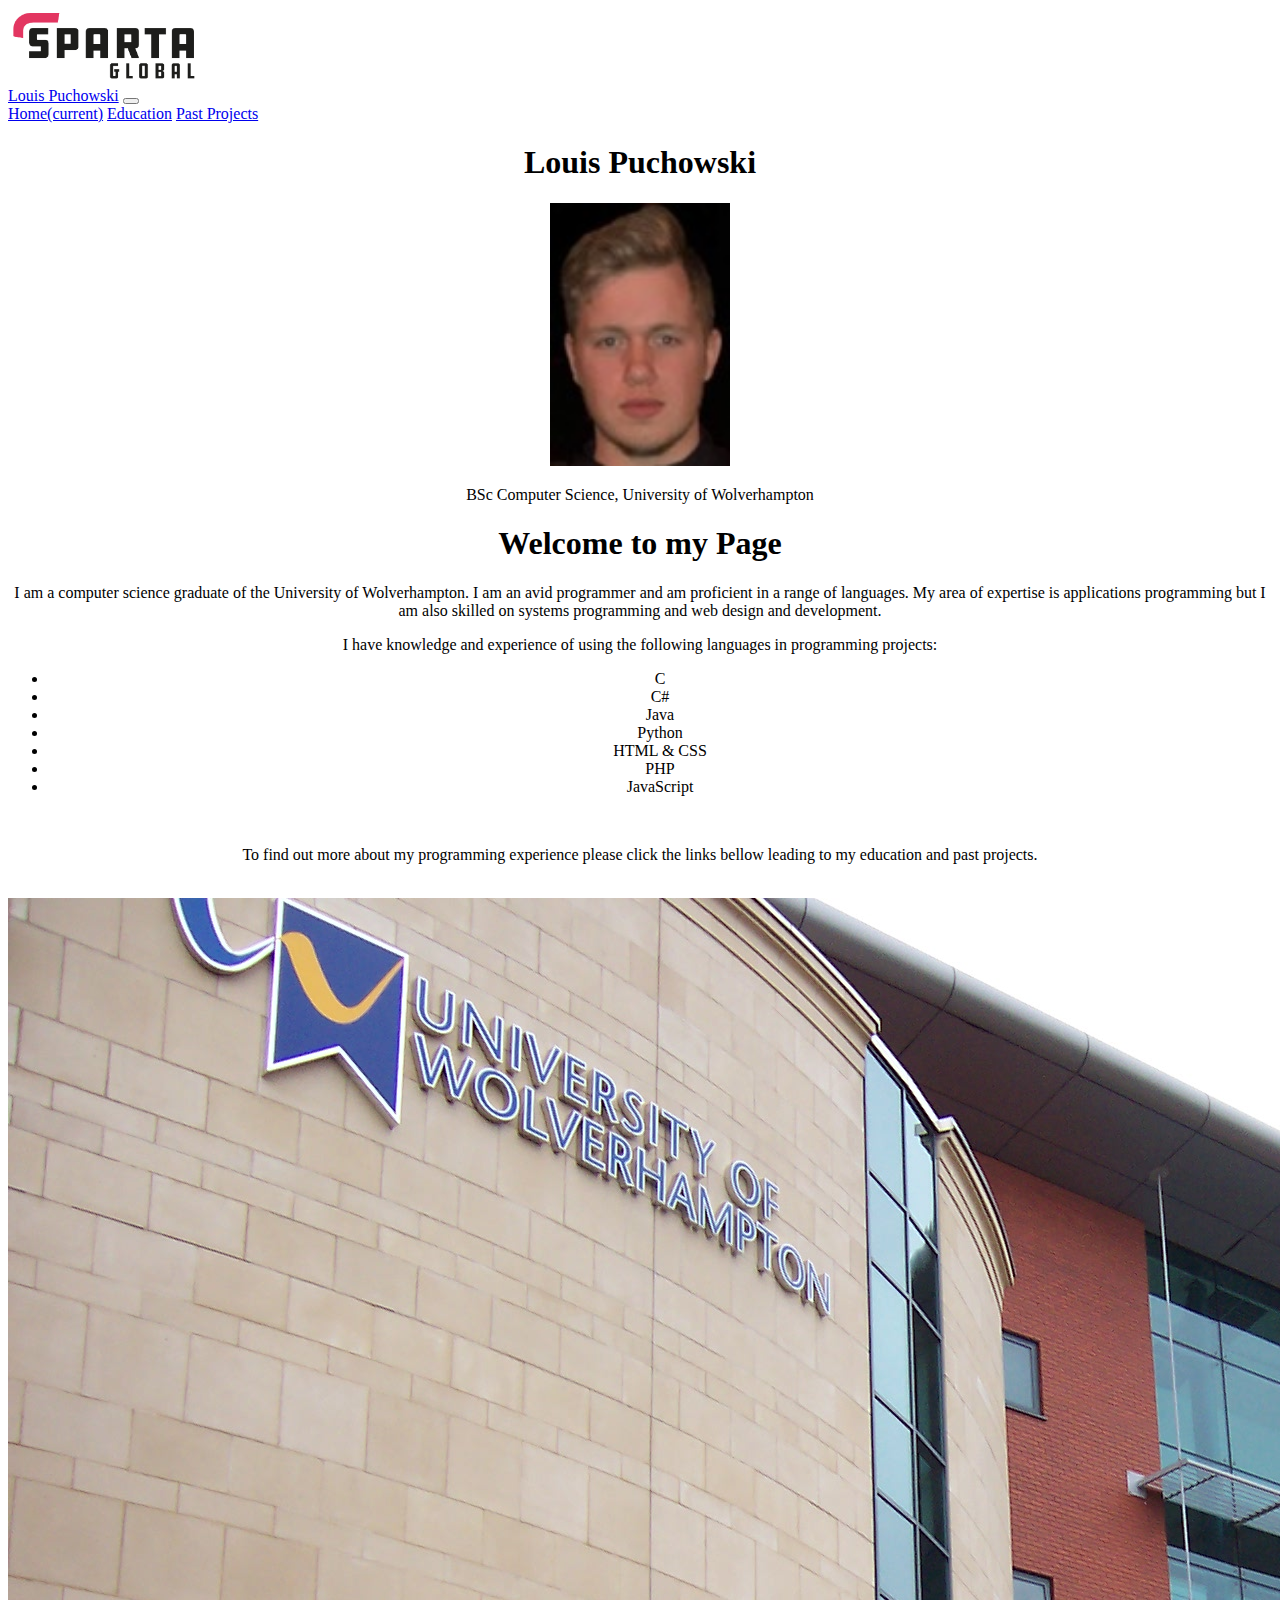
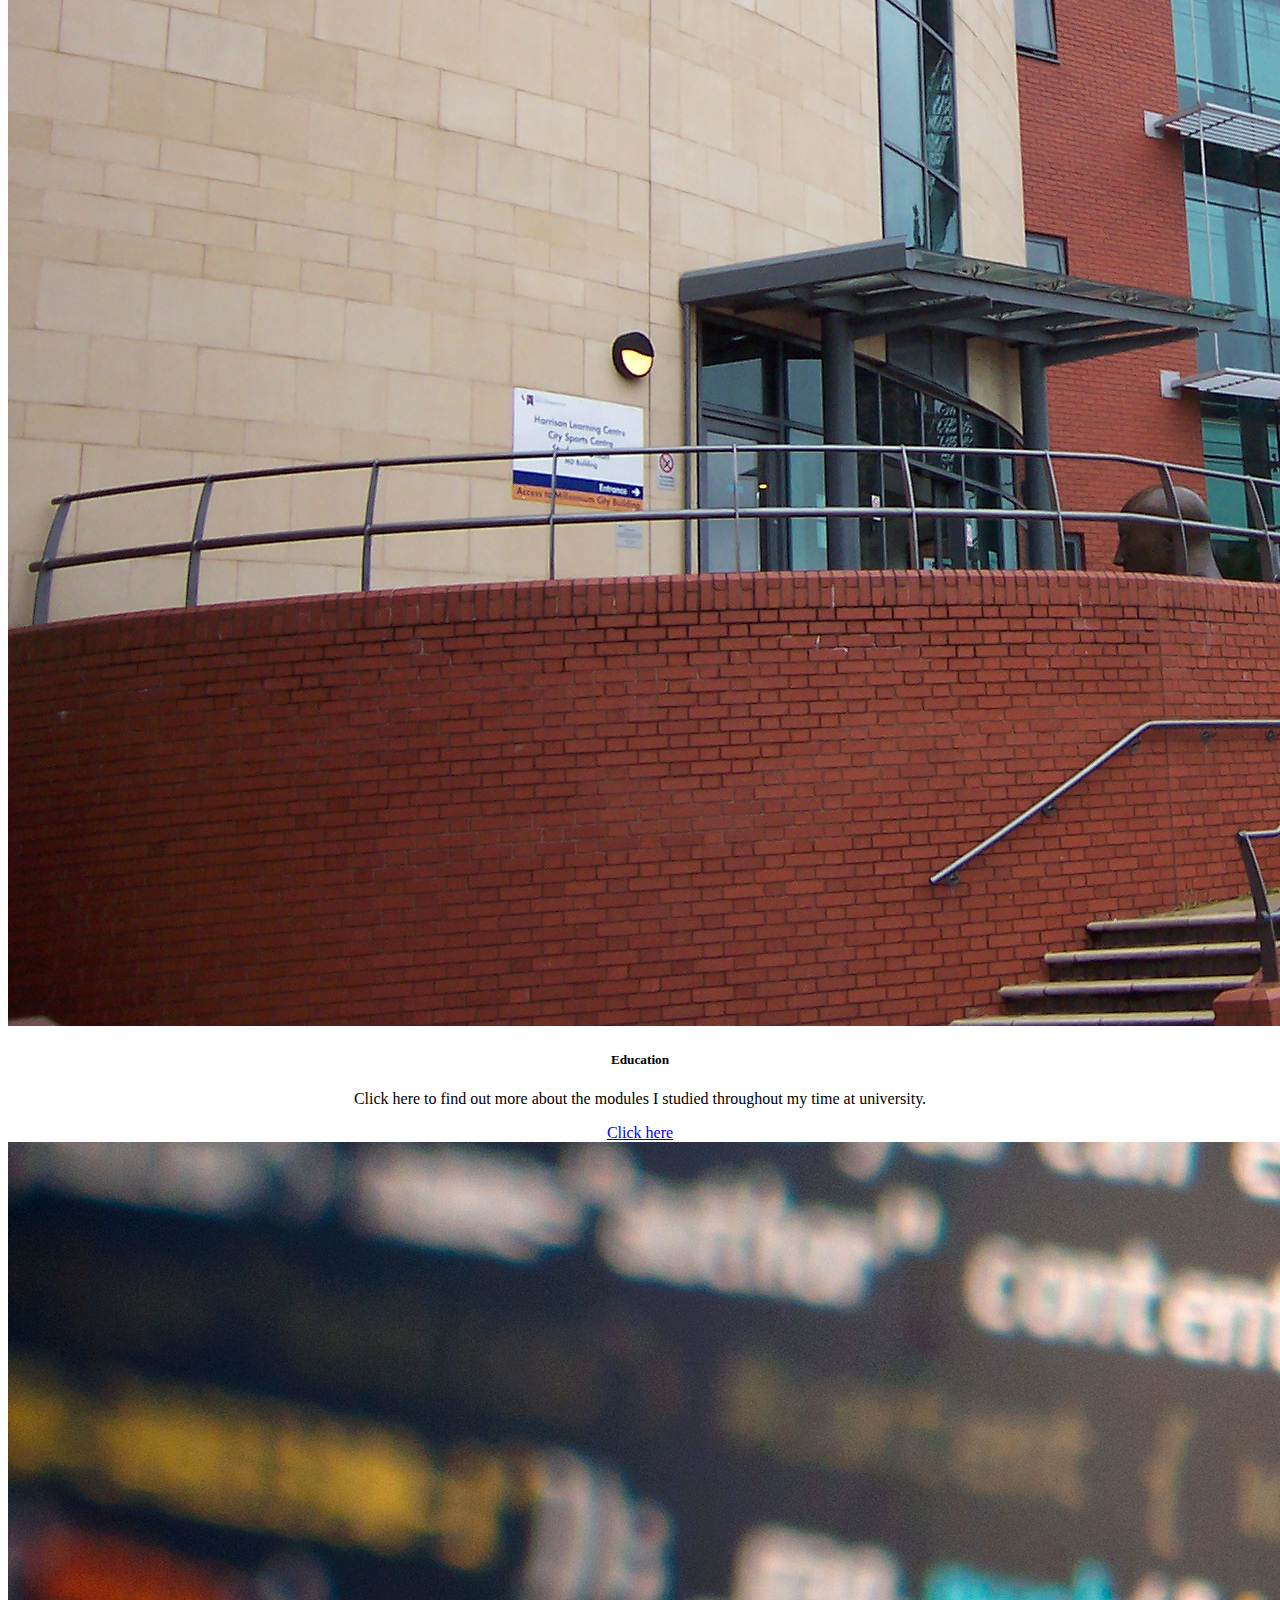
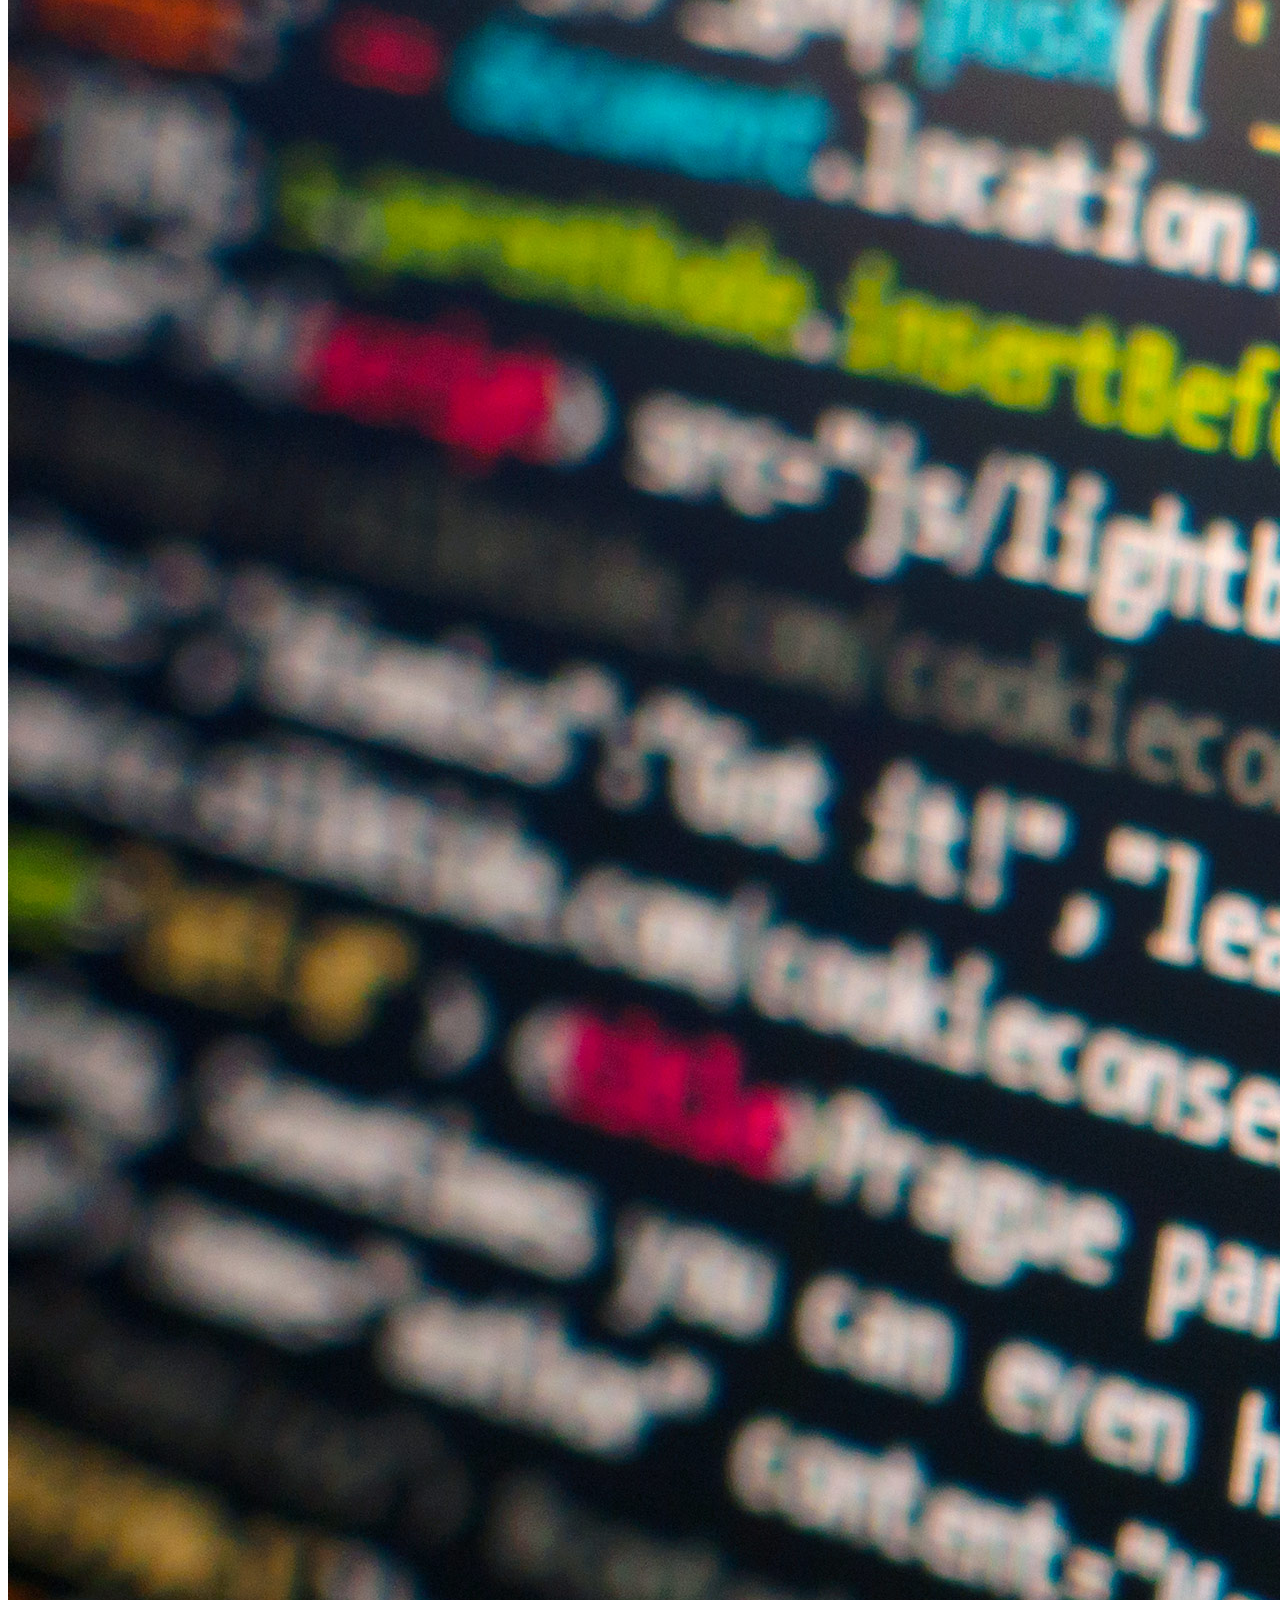
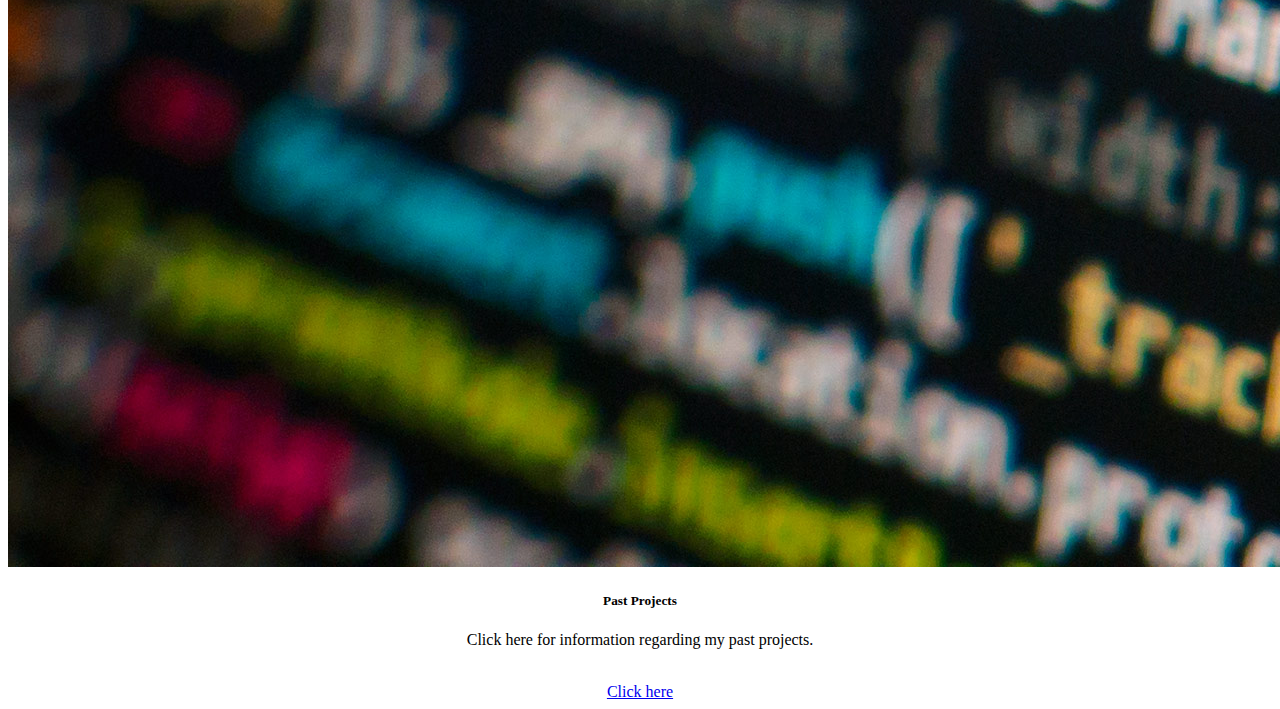
<file: index.html>
<!DOCTYPE html>
<html lang="en" dir="ltr">
  <head>
    <meta charset="utf-8">
    <title>Home</title>
    <link rel="stylesheet" href="https://stackpath.bootstrapcdn.com/bootstrap/4.1.3/css/bootstrap.min.css" integrity="sha384-MCw98/SFnGE8fJT3GXwEOngsV7Zt27NXFoaoApmYm81iuXoPkFOJwJ8ERdknLPMO" crossorigin="anonymous">
    <link rel="stylesheet" href="css/style.css">
  </head>
  <body>

    <img class="logo" src="images/logo.jpg" alt="Logo">
    <nav class="navbar navbar-expand-lg navbar-light bg-light">
      <a class="navbar-brand" href="index.html">Louis Puchowski</a>
      <button class="navbar-toggler" type="button" data-toggle="collapse" data-target="#navbarNavAltMarkup" aria-controls="navbarNavAltMarkup" aria-expanded="false" aria-label="Toggle navigation">
        <span class="navbar-toggler-icon"></span>
      </button>
      <div class="collapse navbar-collapse" id="navbarNavAltMarkup">
        <div class="navbar-nav">
          <a class="nav-item nav-link active" href="index.html">Home<span class="sr-only">(current)</span></a>
          <a class="nav-item nav-link" href="education.html">Education</a>
          <a class="nav-item nav-link" href="past-projects.html">Past Projects</a>
        </div>
      </div>
    </nav>

    <div class="container">

      <div class="jumbotron jumbotron-fluid">
        <div class="container">
          <div class="jumbo">
            <h1 class="display-4">Louis Puchowski</h1>
            <img class="louis" src="images/Louis.jpg" alt="Louis">
            <p class="lead">BSc Computer Science, University of Wolverhampton</p>
            <div class="page-header">
              <h1>Welcome to my Page</h1>
            </div>
            <p class="lead">I am a computer science graduate of the University of Wolverhampton. I am an avid programmer and am proficient in a range of languages. My area of expertise is applications programming but I am also skilled on systems programming and web design and development.</p>
            <p class="lead">I have knowledge and experience of using the following languages in programming projects:</p>
            <ul class="list-group">
              <li class="list-group-item">C</li>
              <li class="list-group-item">C#</li>
              <li class="list-group-item">Java</li>
              <li class="list-group-item">Python</li>
              <li class="list-group-item">HTML & CSS</li>
              <li class="list-group-item">PHP</li>
              <li class="list-group-item">JavaScript</li>
            </ul>
            <br>
            <p class="lead">To find out more about my programming experience please click the links bellow leading to my education and past projects.</p>
            <br>
            <div class="row">
              <div class="col-lg-6 col-sm-12 one">
                <div class="card">
                  <img class="card-img-top" src="images/UoW.jpg" alt="University of Wolverhampton">
                  <div class="card-body">
                    <h5 class="card-title">Education</h5>
                    <p class="card-text">Click here to find out more about the modules I studied throughout my time at university.</p>
                    <a href="education.html" class="btn btn-primary">Click here</a>
                  </div>
                </div>
              </div>
              <div class="col-lg-6 col-sm-12 two">
                <div class="card">
                  <img class="card-img-top" src="images/PastProjects.jpg" alt="Code Example">
                  <div class="card-body">
                    <h5 class="card-title">Past Projects</h5>
                    <p class="card-text">Click here for information regarding my past projects.</p><br>
                    <a href="past-projects.html" class="btn btn-primary">Click here</a>
                  </div>
                </div>
              </div>
            </div>
          </div>
        </div>
      </div>
    </div>

  </body>

  <script src="https://code.jquery.com/jquery-3.3.1.slim.min.js" integrity="sha384-q8i/X+965DzO0rT7abK41JStQIAqVgRVzpbzo5smXKp4YfRvH+8abtTE1Pi6jizo" crossorigin="anonymous"></script>
  <script src="https://cdnjs.cloudflare.com/ajax/libs/popper.js/1.14.3/umd/popper.min.js" integrity="sha384-ZMP7rVo3mIykV+2+9J3UJ46jBk0WLaUAdn689aCwoqbBJiSnjAK/l8WvCWPIPm49" crossorigin="anonymous"></script>
  <script src="https://stackpath.bootstrapcdn.com/bootstrap/4.1.3/js/bootstrap.min.js" integrity="sha384-ChfqqxuZUCnJSK3+MXmPNIyE6ZbWh2IMqE241rYiqJxyMiZ6OW/JmZQ5stwEULTy" crossorigin="anonymous"></script>
</html>
</file>
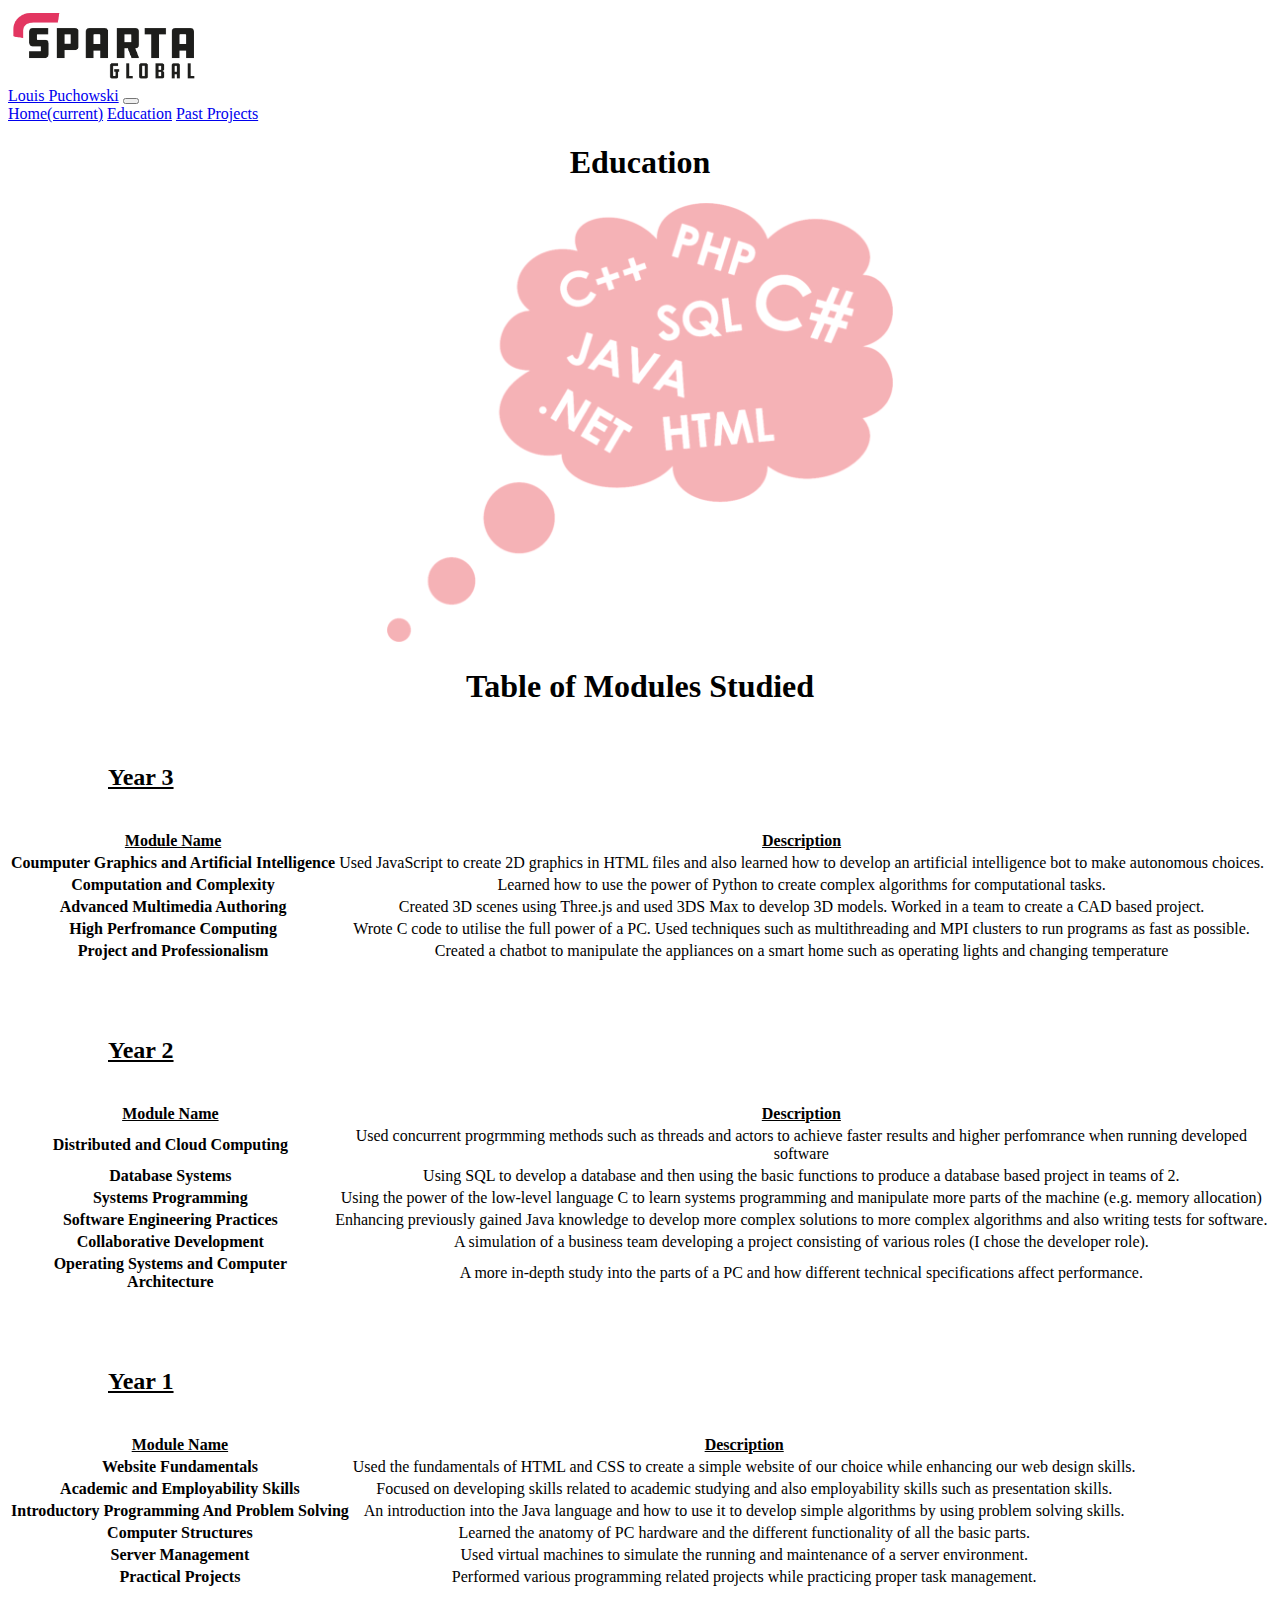
<file: education.html>
<!DOCTYPE html>
<html lang="en" dir="ltr">
  <head>
    <meta charset="utf-8">
    <title>Education</title>
    <link rel="stylesheet" href="https://stackpath.bootstrapcdn.com/bootstrap/4.1.3/css/bootstrap.min.css" integrity="sha384-MCw98/SFnGE8fJT3GXwEOngsV7Zt27NXFoaoApmYm81iuXoPkFOJwJ8ERdknLPMO" crossorigin="anonymous">
    <link rel="stylesheet" href="css/style.css">
  </head>
  <body>

    <img class="logo" src="images/logo.jpg" alt="Logo">
    <nav class="navbar navbar-expand-lg navbar-light bg-light">
      <a class="navbar-brand" href="index.html">Louis Puchowski</a>
      <button class="navbar-toggler" type="button" data-toggle="collapse" data-target="#navbarNavAltMarkup" aria-controls="navbarNavAltMarkup" aria-expanded="false" aria-label="Toggle navigation">
        <span class="navbar-toggler-icon"></span>
      </button>
      <div class="collapse navbar-collapse" id="navbarNavAltMarkup">
        <div class="navbar-nav">
          <a class="nav-item nav-link active" href="index.html">Home<span class="sr-only">(current)</span></a>
          <a class="nav-item nav-link" href="education.html">Education</a>
          <a class="nav-item nav-link" href="past-projects.html">Past Projects</a>
        </div>
      </div>
    </nav>

    <div class="container">

      <div class="jumbotron jumbotron-fluid">
        <div class="container">
          <h1 class="display-4">Education</h1>
          <img class="languages" src="images/languages.jpg" alt="Languages">

          <div class="page-header">
            <h1>Table of Modules Studied</h1>
          </div>
          <br>
          <div class="page-header">
            <h2><u>Year 3</u></h2>
          </div>
          <br>
          <table class="table table-striped">
            <thead>
              <tr>
                <th scope="col"><u>Module Name</u></th>
                <th scope="col"><u>Description</u></th>
              </tr>
            </thead>
            <tbody>
              <tr>
                <th scope="row">Coumputer Graphics and Artificial Intelligence</th>
                <td>Used JavaScript to create 2D graphics in HTML files and also learned how to develop an artificial intelligence bot to make autonomous choices.</td>
              </tr>
              <tr>
                <th scope="row">Computation and Complexity</th>
                <td>Learned how to use the power of Python to create complex algorithms for computational tasks.</td>
              </tr>
              <tr>
                <th scope="row">Advanced Multimedia Authoring</th>
                <td>Created 3D scenes using Three.js and used 3DS Max to develop 3D models. Worked in a team to create a CAD based project.</td>
              </tr>
              <tr>
                <th scope="row">High Perfromance Computing</th>
                <td>Wrote C code to utilise the full power of a PC. Used techniques such as multithreading and MPI clusters to run programs as fast as possible.</td>
              </tr>
              <tr>
                <th scope="row">Project and Professionalism</th>
                <td>Created a chatbot to manipulate the appliances on a smart home such as operating lights and changing temperature</td>
              </tr>
            </tbody>
          </table>
          <br><br><br>
          <div class="page-header">
            <h2><u>Year 2</u></h2>
          </div>
          <br>
          <table class="table table-striped">
            <thead>
              <tr>
                <th scope="col"><u>Module Name</u></th>
                <th scope="col"><u>Description</u></th>
              </tr>
            </thead>
            <tbody>
              <tr>
                <th scope="row">Distributed and Cloud Computing</th>
                <td>Used concurrent progrmming methods such as threads and actors to achieve faster results and higher perfomrance when running developed software</td>
              </tr>
              <tr>
                <th scope="row">Database Systems</th>
                <td>Using SQL to develop a database and then using the basic functions to produce a database based project in teams of 2.</td>
              </tr>
              <tr>
                <th scope="row">Systems Programming</th>
                <td>Using the power of the low-level language C to learn systems programming and manipulate more parts of the machine (e.g. memory allocation)</td>
              </tr>
              <tr>
                <th scope="row">Software Engineering Practices</th>
                <td>Enhancing previously gained Java knowledge to develop more complex solutions to more complex algorithms and also writing tests for software.</td>
              </tr>
              <tr>
                <th scope="row">Collaborative Development</th>
                <td>A simulation of a business team developing a project consisting of various roles (I chose the developer role).</td>
              </tr>
              <tr>
                <th scope="row">Operating Systems and Computer Architecture</th>
                <td>A more in-depth study into the parts of a PC and how different technical specifications affect performance.</td>
              </tr>
            </tbody>
          </table>
          <br><br><br>
          <div class="page-header">
            <h2><u>Year 1</u></h2>
          </div>
          <br>
          <table class="table table-striped">
            <thead>
              <tr>
                <th scope="col"><u>Module Name</u></th>
                <th scope="col"><u>Description</u></th>
              </tr>
            </thead>
            <tbody>
              <tr>
                <th scope="row">Website Fundamentals</th>
                <td>Used the fundamentals of HTML and CSS to create a simple website of our choice while enhancing our web design skills.</td>
              </tr>
              <tr>
                <th scope="row">Academic and Employability Skills</th>
                <td>Focused on developing skills related to academic studying and also employability skills such as presentation skills.</td>
              </tr>
              <tr>
                <th scope="row">Introductory Programming And Problem Solving</th>
                <td>An introduction into the Java language and how to use it to develop simple algorithms by using problem solving skills.</td>
              </tr>
              <tr>
                <th scope="row">Computer Structures</th>
                <td>Learned the anatomy of PC hardware and the different functionality of all the basic parts.</td>
              </tr>
              <tr>
                <th scope="row">Server Management</th>
                <td>Used virtual machines to simulate the running and maintenance of a server environment.</td>
              </tr>
              <tr>
                <th scope="row">Practical Projects</th>
                <td>Performed various programming related projects while practicing proper task management.</td>
              </tr>
            </tbody>
          </table>
        </div>
      </div>
    </div>

  </body>

  <script src="https://code.jquery.com/jquery-3.3.1.slim.min.js" integrity="sha384-q8i/X+965DzO0rT7abK41JStQIAqVgRVzpbzo5smXKp4YfRvH+8abtTE1Pi6jizo" crossorigin="anonymous"></script>
  <script src="https://cdnjs.cloudflare.com/ajax/libs/popper.js/1.14.3/umd/popper.min.js" integrity="sha384-ZMP7rVo3mIykV+2+9J3UJ46jBk0WLaUAdn689aCwoqbBJiSnjAK/l8WvCWPIPm49" crossorigin="anonymous"></script>
  <script src="https://stackpath.bootstrapcdn.com/bootstrap/4.1.3/js/bootstrap.min.js" integrity="sha384-ChfqqxuZUCnJSK3+MXmPNIyE6ZbWh2IMqE241rYiqJxyMiZ6OW/JmZQ5stwEULTy" crossorigin="anonymous"></script>
</html>
</file>
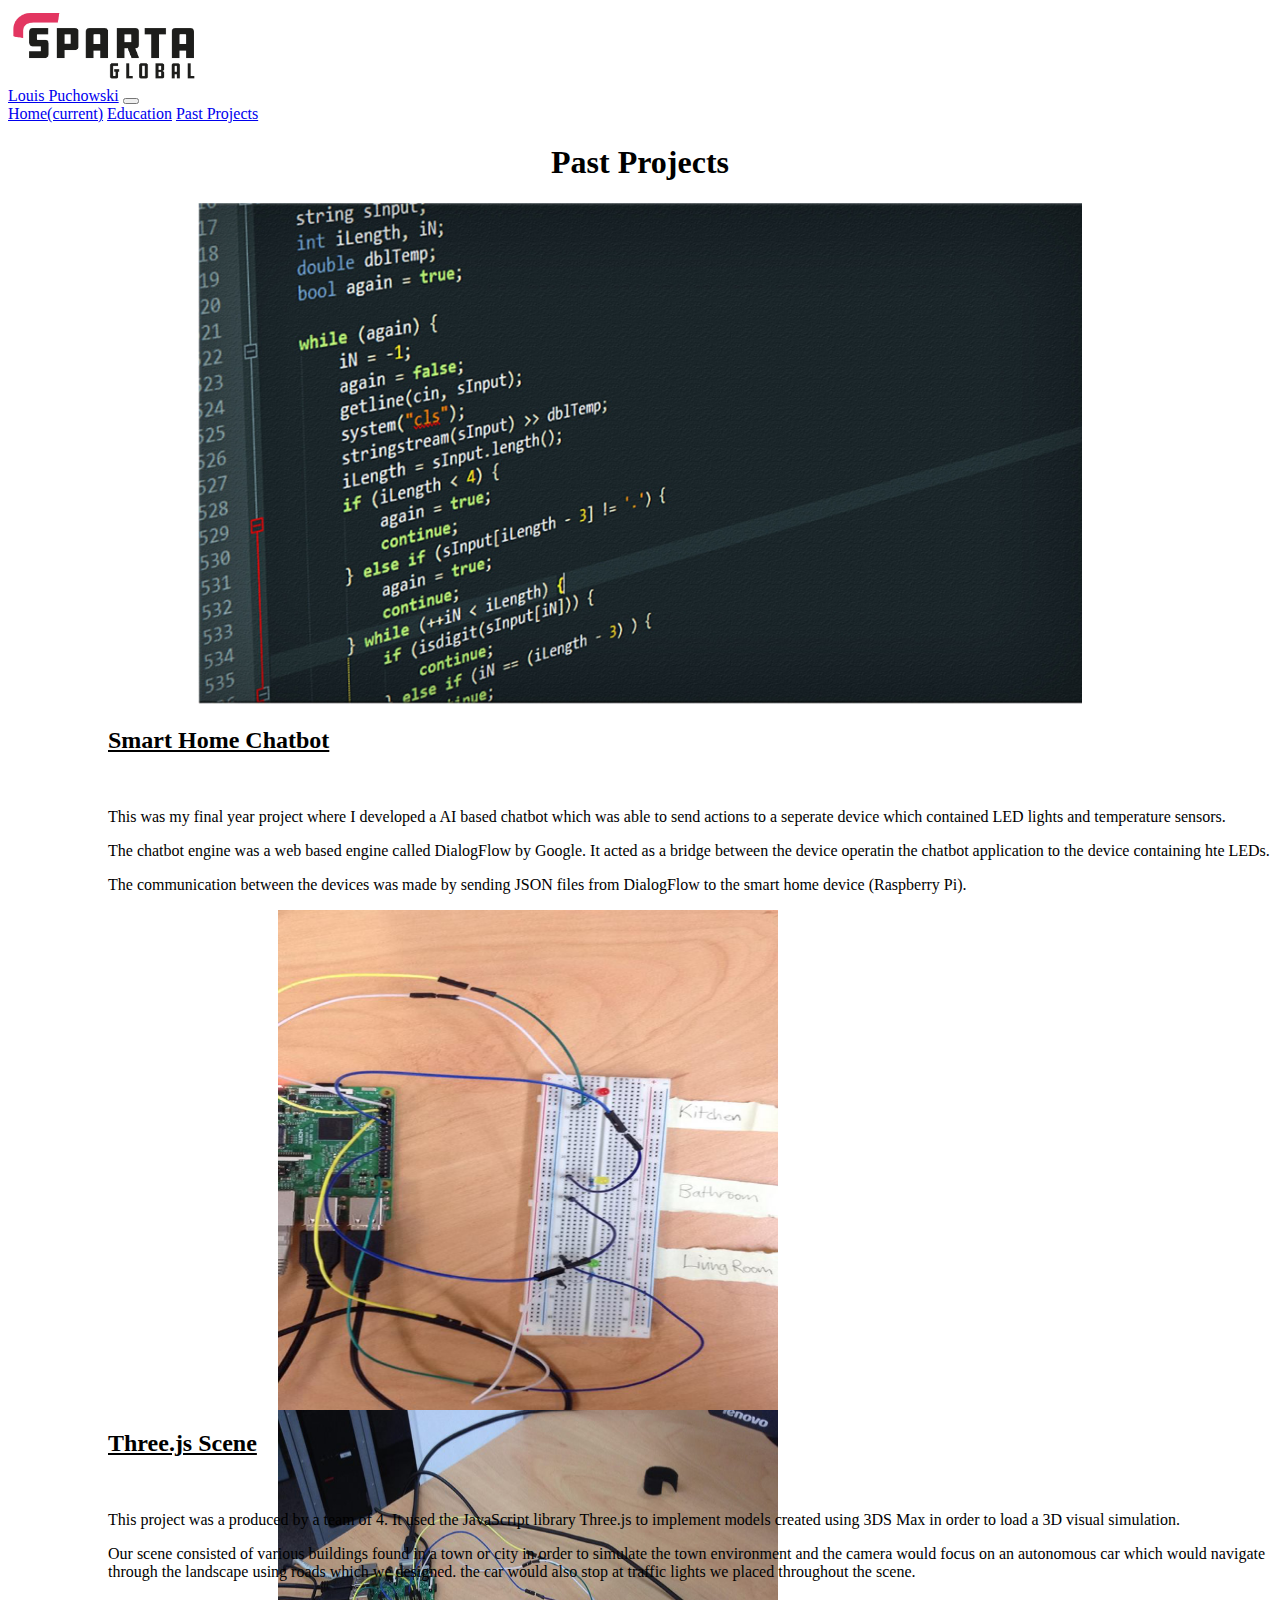
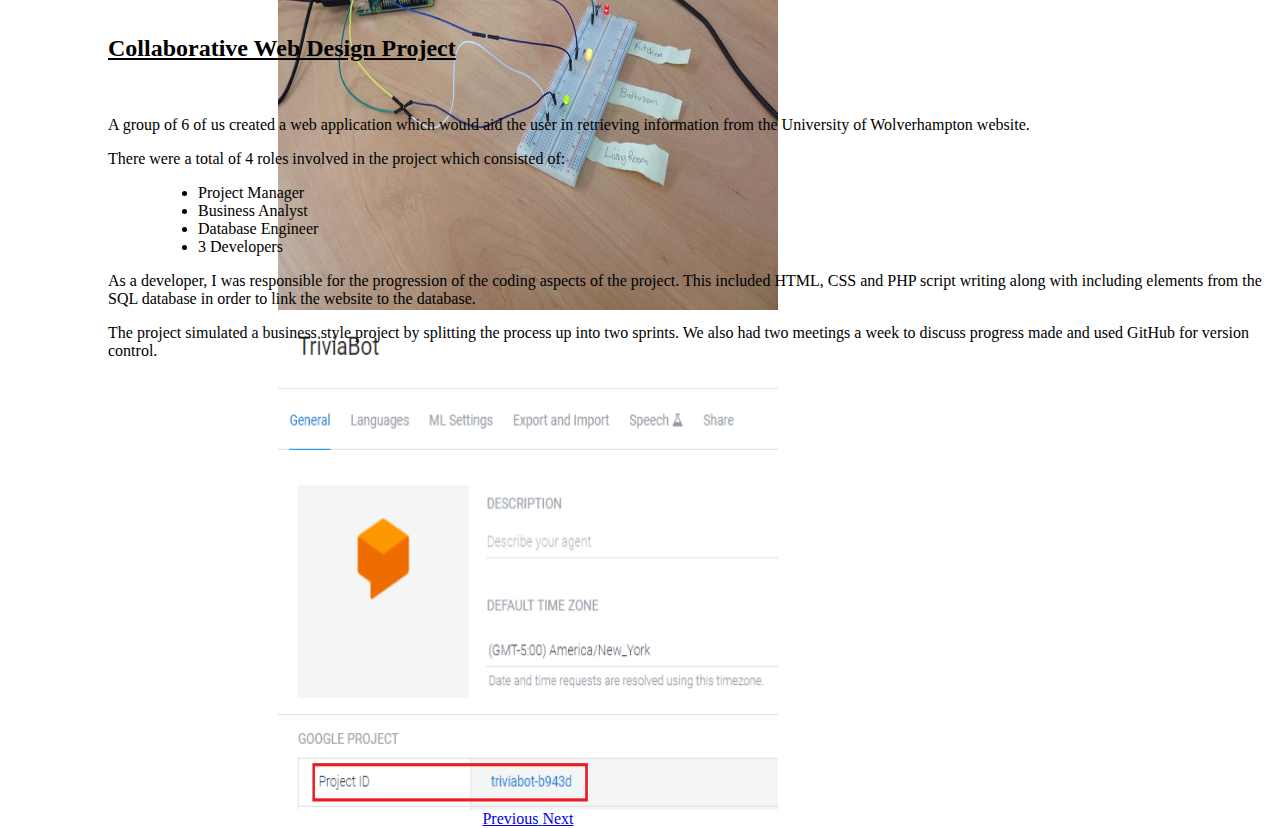
<file: past-projects.html>
<!DOCTYPE html>
<html lang="en" dir="ltr">
  <head>
    <meta charset="utf-8">
    <title>Past Projects</title>
    <link rel="stylesheet" href="https://stackpath.bootstrapcdn.com/bootstrap/4.1.3/css/bootstrap.min.css" integrity="sha384-MCw98/SFnGE8fJT3GXwEOngsV7Zt27NXFoaoApmYm81iuXoPkFOJwJ8ERdknLPMO" crossorigin="anonymous">
    <link rel="stylesheet" href="css/style.css">
  </head>
  <body>

    <img class="logo" src="images/logo.jpg" alt="Logo">
    <nav class="navbar navbar-expand-lg navbar-light bg-light">
      <a class="navbar-brand" href="index.html">Louis Puchowski</a>
      <button class="navbar-toggler" type="button" data-toggle="collapse" data-target="#navbarNavAltMarkup" aria-controls="navbarNavAltMarkup" aria-expanded="false" aria-label="Toggle navigation">
        <span class="navbar-toggler-icon"></span>
      </button>
      <div class="collapse navbar-collapse" id="navbarNavAltMarkup">
        <div class="navbar-nav">
          <a class="nav-item nav-link active" href="index.html">Home<span class="sr-only">(current)</span></a>
          <a class="nav-item nav-link" href="education.html">Education</a>
          <a class="nav-item nav-link" href="past-projects.html">Past Projects</a>
        </div>
      </div>
    </nav>

    <div class="container">
      <div class="jumbotron jumbotron-fluid">
        <div class="container projects">
          <h1 class="display-4">Past Projects</h1>
          <img class="code" src="images/Code.jpg" alt="Code">

          <div class="page-header">
            <h2><u>Smart Home Chatbot</u></h2>
          </div>
          <br>
          <p>This was my final year project where I developed a AI based chatbot which was able to send actions to a seperate device which contained LED lights and temperature sensors.</p>
          <p>The chatbot engine was a web based engine called DialogFlow by Google. It acted as a bridge between the device operatin the chatbot application to the device containing hte LEDs.</p>
          <p>The communication between the devices was made by sending JSON files from DialogFlow to the smart home device (Raspberry Pi).</p>

          <div id="carouselExampleControls" class="carousel slide" data-ride="carousel">
            <div class="carousel-inner">
              <div class="carousel-item active">
                <img class="d-block w-100" src="images/rasp-pi.png" alt="First slide">
              </div>
              <div class="carousel-item">
                <img class="d-block w-100" src="images/rasp-pi2.png" alt="Second slide">
              </div>
              <div class="carousel-item">
                <img class="d-block w-100" src="images/chatbot.png" alt="Third slide">
              </div>
            </div>
            <a class="carousel-control-prev" href="#carouselExampleControls" role="button" data-slide="prev">
              <span class="carousel-control-prev-icon" aria-hidden="true"></span>
              <span class="sr-only">Previous</span>
            </a>
            <a class="carousel-control-next" href="#carouselExampleControls" role="button" data-slide="next">
              <span class="carousel-control-next-icon" aria-hidden="true"></span>
              <span class="sr-only">Next</span>
            </a>
          </div>

          <div class="page-header">
            <h2><u>Three.js Scene</u></h2>
          </div>
          <br>
          <p>This project was a produced by a team of 4. It used the JavaScript library Three.js to implement models created using 3DS Max in order to load a 3D visual simulation.</p>
          <p>Our scene consisted of various buildings found in  a town or city in order to simulate the town environment and the camera would focus on an autonomous car which would navigate through the landscape using roads which we designed. the car would also stop at traffic lights we placed throughout the scene.</p>
          <br>

          <div class="page-header">
            <h2><u>Collaborative Web Design Project</u></h2>
          </div>
          <br>
          <p>A group of 6 of us created a web application which would aid the user in retrieving information from the University of Wolverhampton website.</p>
          <p>There were a total of 4 roles involved in the project which consisted of:</p>
          <ul class="collab">
            <li>Project Manager</li>
            <li>Business Analyst</li>
            <li>Database Engineer</li>
            <li>3 Developers</li>
          </ul>
          <p>As a developer, I was responsible for the progression of the coding aspects of the project. This included HTML, CSS and PHP script writing along with including elements from the SQL database in order to link the website to the database.</p>
          <p>The project simulated a business style project by splitting the process up into two sprints. We also had two meetings a week to discuss progress made and used GitHub for version control.</p>


          <br>

        </div>
      </div>
    </div>

  </body>

  <script src="https://code.jquery.com/jquery-3.3.1.slim.min.js" integrity="sha384-q8i/X+965DzO0rT7abK41JStQIAqVgRVzpbzo5smXKp4YfRvH+8abtTE1Pi6jizo" crossorigin="anonymous"></script>
  <script src="https://cdnjs.cloudflare.com/ajax/libs/popper.js/1.14.3/umd/popper.min.js" integrity="sha384-ZMP7rVo3mIykV+2+9J3UJ46jBk0WLaUAdn689aCwoqbBJiSnjAK/l8WvCWPIPm49" crossorigin="anonymous"></script>
  <script src="https://stackpath.bootstrapcdn.com/bootstrap/4.1.3/js/bootstrap.min.js" integrity="sha384-ChfqqxuZUCnJSK3+MXmPNIyE6ZbWh2IMqE241rYiqJxyMiZ6OW/JmZQ5stwEULTy" crossorigin="anonymous"></script>
</html>
</file>
<file: css/style.css>
.logo {
  width: 192px;
  height: 75px;
}
.container {
  text-align: center;
}

.louis {
  width: 180px;
  height: 263px;
}

.languages {
  width: 40%;
  height: 40%;
}

.code {
  width: 70%;
  height: 70%;
}

.page-header h2 {
  text-align: left;
  margin-left: 100px
}

.projects p {
  text-align: left;
  margin-left: 100px;
}

.collab {
  margin-left: 100px;
}

.collab li {
  margin-left: 50px;
  text-align: left;
}

.carousel-item {
  height: 500px;
  width: 500px;
}

.carousel-item img {
  width: 500px;
  height: 500px;
}

.carousel {
  margin-left: 270px;
  height: 500px;
  width: 500px;
}
</file>
